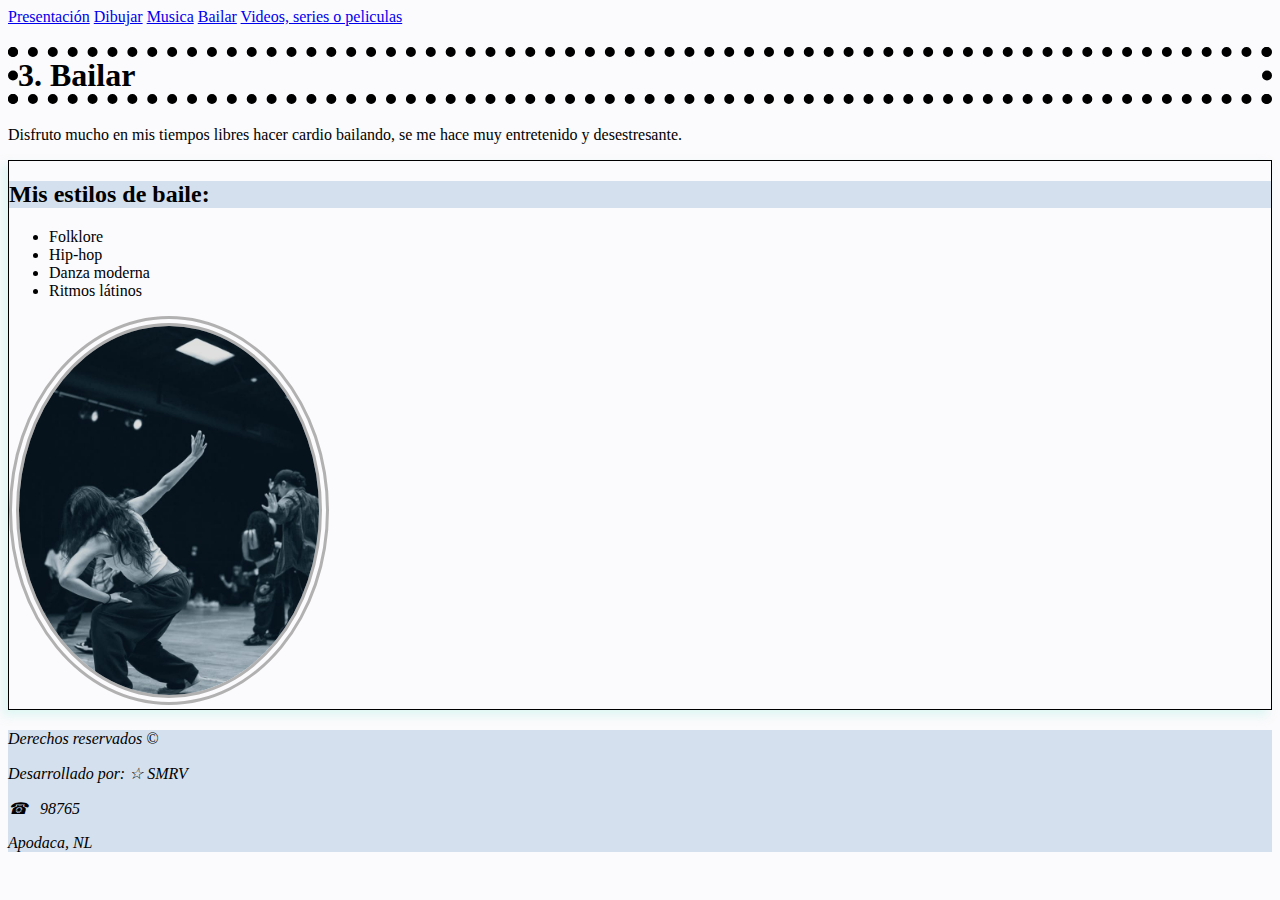
<file: Bailar.html>
<!DOCTYPE html>
<html lang="en">
<head>
    <meta charset="UTF-8">
    <meta name="viewport" content="width=device-width, initial-scale=1.0">
    <title>Document</title>
    <link rel="stylesheet" href="css/estilos.css">
</head>
<body>
    <header>
        <nav>
            <a href="index.html">Presentación</a>
            <a href="Dibujar.html">Dibujar</a>
            <a href="Musica.html">Musica</a>
            <a href="Bailar.html">Bailar</a>
            <a href="Vervsp.html">Videos, series o peliculas</a>
        </nav>
    </header>
    <main>
        <h1>3. Bailar</h1>
        <p>Disfruto mucho en mis tiempos libres hacer cardio bailando, se me hace muy entretenido y desestresante.</p>
        <article>
            <header>
                <h2>Mis estilos de baile:</h2>
            </header>
            <ul>
                <li>Folklore</li>
                <li>Hip-hop</li>
                <li>Danza moderna</li>
                <li>Ritmos látinos</li>
            </ul>
            <img width="300" style="border: double rgba(58, 57, 53, 0.377) 10px; border-radius: 50%;" src="img/baile.jpeg" alt="Chica bailando">
        </article>
    </main>
    <footer>
        <address>
            <p>Derechos reservados &copy; </p>
            <p>Desarrollado por: &star; SMRV</p>
            <p>&phone; &nbsp; 98765</p>
            <p>Apodaca, NL</p>
        </address>
    </footer>
</body>
</html>
</file>
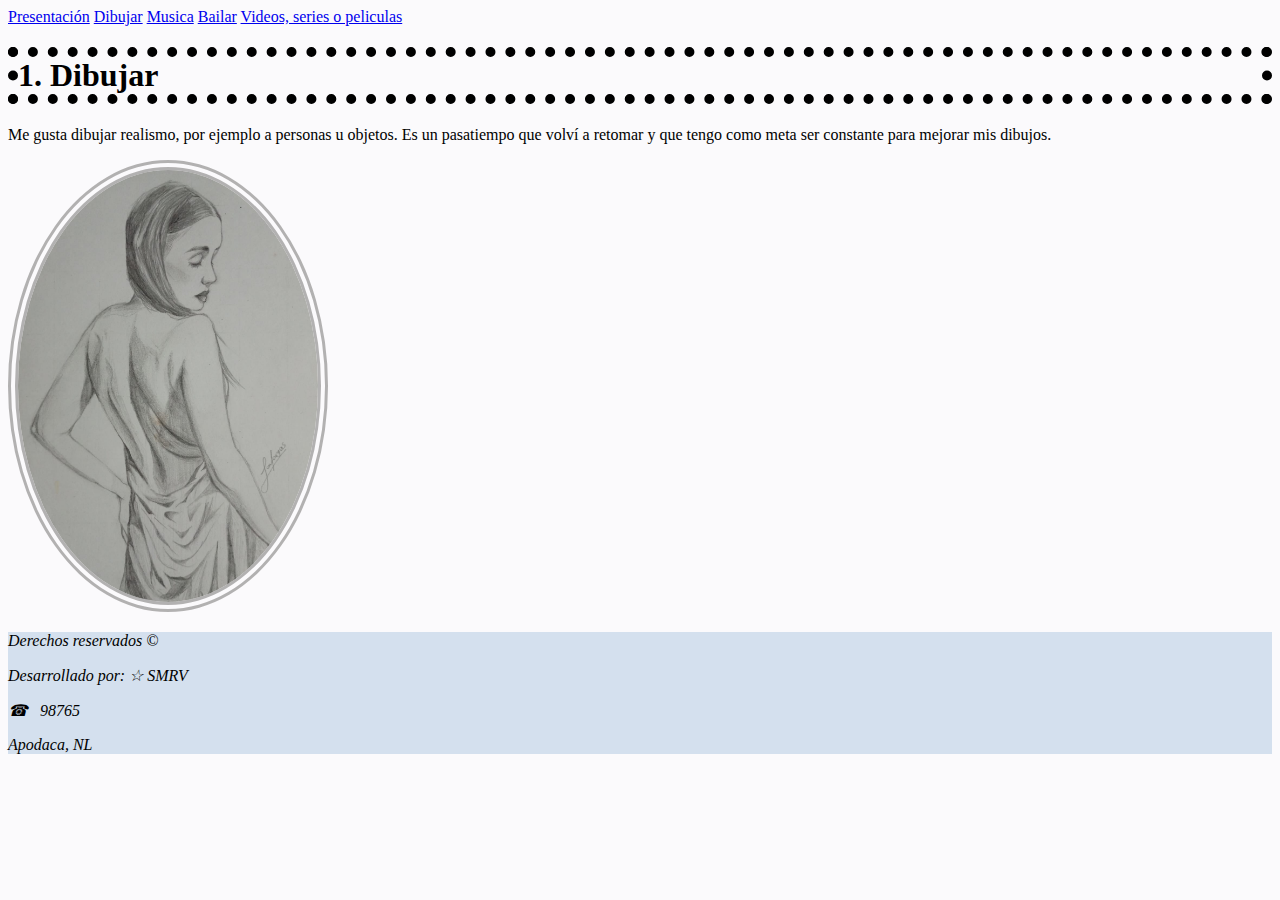
<file: Dibujar.html>
<!DOCTYPE html>
<html lang="en">
<head>
    <meta charset="UTF-8">
    <meta name="viewport" content="width=device-width, initial-scale=1.0">
    <title>Document</title>
    <link rel="stylesheet" href="css/estilos.css">
</head>
<body>
    <header>
        <nav>
            <a href="index.html">Presentación</a>
            <a href="Dibujar.html">Dibujar</a>
            <a href="Musica.html">Musica</a>
            <a href="Bailar.html">Bailar</a>
            <a href="Vervsp.html">Videos, series o peliculas</a>
        </nav>
    </header>
    <main>
        <h1>1. Dibujar</h1>
        <p>Me gusta dibujar realismo, por ejemplo a personas u objetos. Es un pasatiempo que volví a retomar y que tengo como meta ser constante para mejorar mis dibujos.</p>
        <img width="300" style="border: double rgba(58, 57, 53, 0.377) 10px; border-radius: 50%;" src="img/dibujo.jpeg" alt="Dibujo a lápiz">
    </main>
    <footer>
        <address>
            <p>Derechos reservados &copy; </p>
            <p>Desarrollado por: &star; SMRV</p>
            <p>&phone; &nbsp; 98765</p>
            <p>Apodaca, NL</p>
        </address>
    </footer>
</body>
</html>
</file>
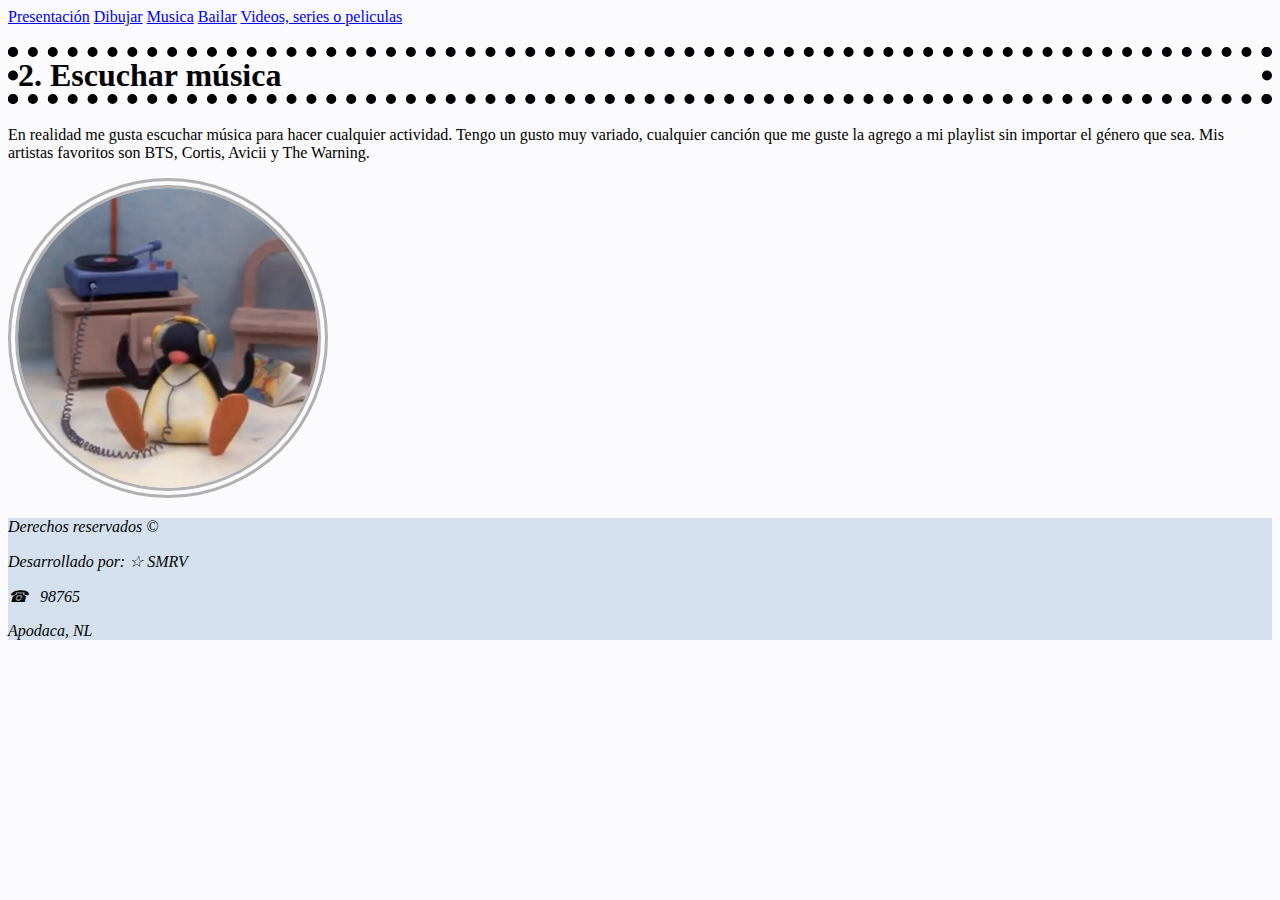
<file: Musica.html>
<!DOCTYPE html>
<html lang="en">
<head>
    <meta charset="UTF-8">
    <meta name="viewport" content="width=device-width, initial-scale=1.0">
    <title>Document</title>
    <link rel="stylesheet" href="css/estilos.css">
</head>
<body>
    <header>
        <nav>
            <a href="index.html">Presentación</a>
            <a href="Dibujar.html">Dibujar</a>
            <a href="Musica.html">Musica</a>
            <a href="Bailar.html">Bailar</a>
            <a href="Vervsp.html">Videos, series o peliculas</a>
        </nav>
    </header>
    <main>
        <h1>2. Escuchar música</h1>
        <p>En realidad me gusta escuchar música para hacer cualquier actividad. Tengo un gusto muy variado, cualquier canción que me guste la agrego a mi playlist sin importar el género que sea. Mis artistas favoritos son BTS, Cortis, Avicii y The Warning.</p>
        <img width="300" style="border: double rgba(58, 57, 53, 0.377) 10px; border-radius: 50%;" src="img/musica.jpeg" alt="Pingu escuchando música">
    </main>
    <footer>
        <address>
            <p>Derechos reservados &copy; </p>
            <p>Desarrollado por: &star; SMRV</p>
            <p>&phone; &nbsp; 98765</p>
            <p>Apodaca, NL</p>
        </address>
    </footer>
</body>
</html>
</file>
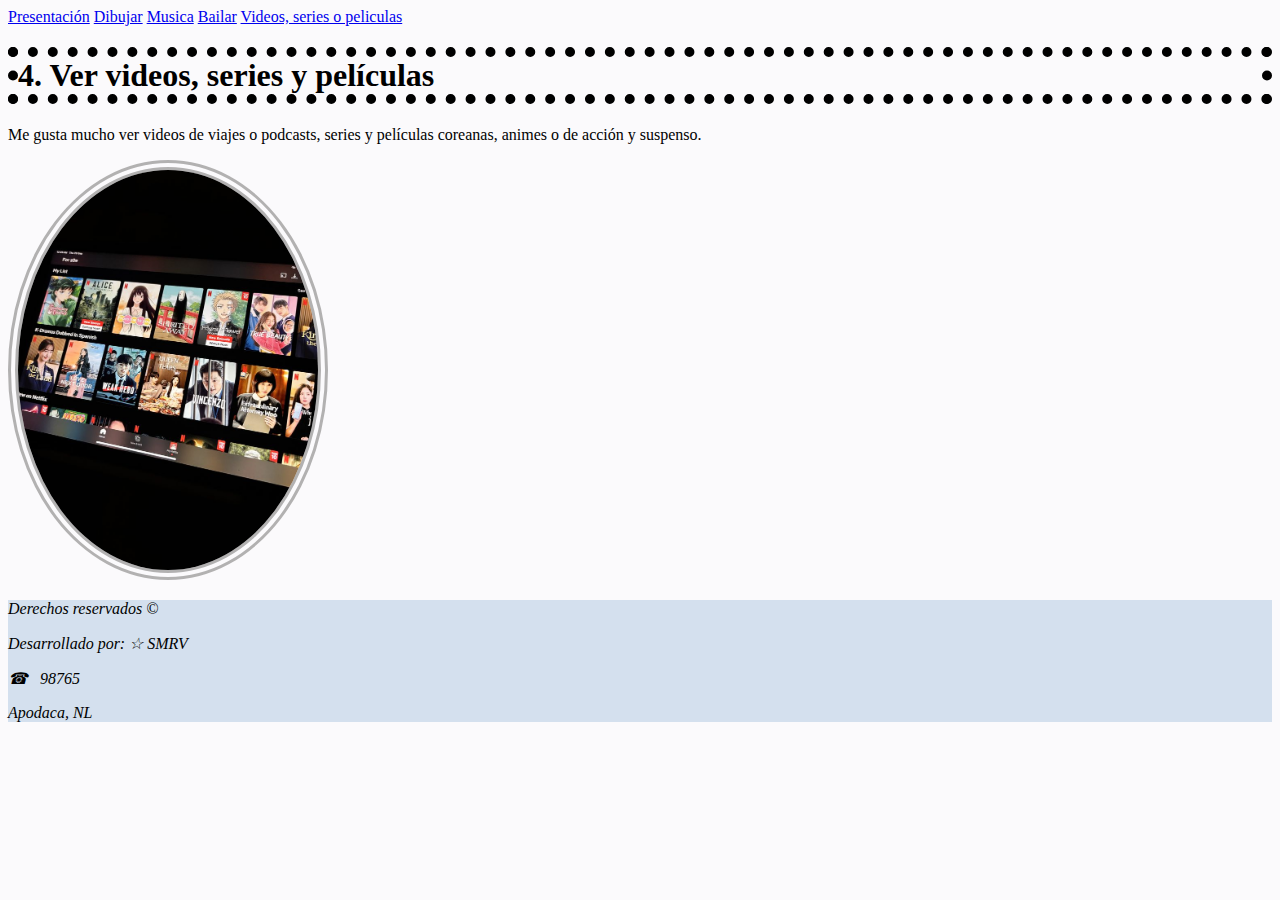
<file: Vervsp.html>
<!DOCTYPE html>
<html lang="en">
<head>
    <meta charset="UTF-8">
    <meta name="viewport" content="width=device-width, initial-scale=1.0">
    <title>Document</title>
    <link rel="stylesheet" href="css/estilos.css">
</head>
<body>
    <header>
        <nav>
            <a href="index.html">Presentación</a>
            <a href="Dibujar.html">Dibujar</a>
            <a href="Musica.html">Musica</a>
            <a href="Bailar.html">Bailar</a>
            <a href="Vervsp.html">Videos, series o peliculas</a>
        </nav>
    </header>
    <main>
        <h1>4. Ver videos, series y películas</h1>
        <p>Me gusta mucho ver videos de viajes o podcasts, series y películas coreanas, animes o de acción y suspenso.</p>
        <img width="300" style="border: double rgba(58, 57, 53, 0.377) 10px; border-radius: 50%;" src="img/netflix.jpeg" alt="Netflix">
    </main>
    <footer>
        <address>
            <p>Derechos reservados &copy; </p>
            <p>Desarrollado por: &star; SMRV</p>
            <p>&phone; &nbsp; 98765</p>
            <p>Apodaca, NL</p>
        </address>
    </footer>
</body>
</html>
</file>
<file: css/estilos.css>
body{
    background-color: rgba(226, 219, 235, 0.137);
}

header h2{
    background-color: rgba(59, 123, 184, 0.205);
}

h1 {
    border: dotted black 10px;
}

footer {
    background-color: rgba(59, 123, 184, 0.205);
}

article {
    border: 1px solid black;
    box-shadow: -5px 5px 10px rgba(143, 238, 217, 0.288);
    margin-bottom: 20px;
}

section dt {
    background-color: rgba(141, 192, 212, 0.137);
}

section h3 {
    background-color: rgba(174, 141, 212, 0.137);
}
</file>
